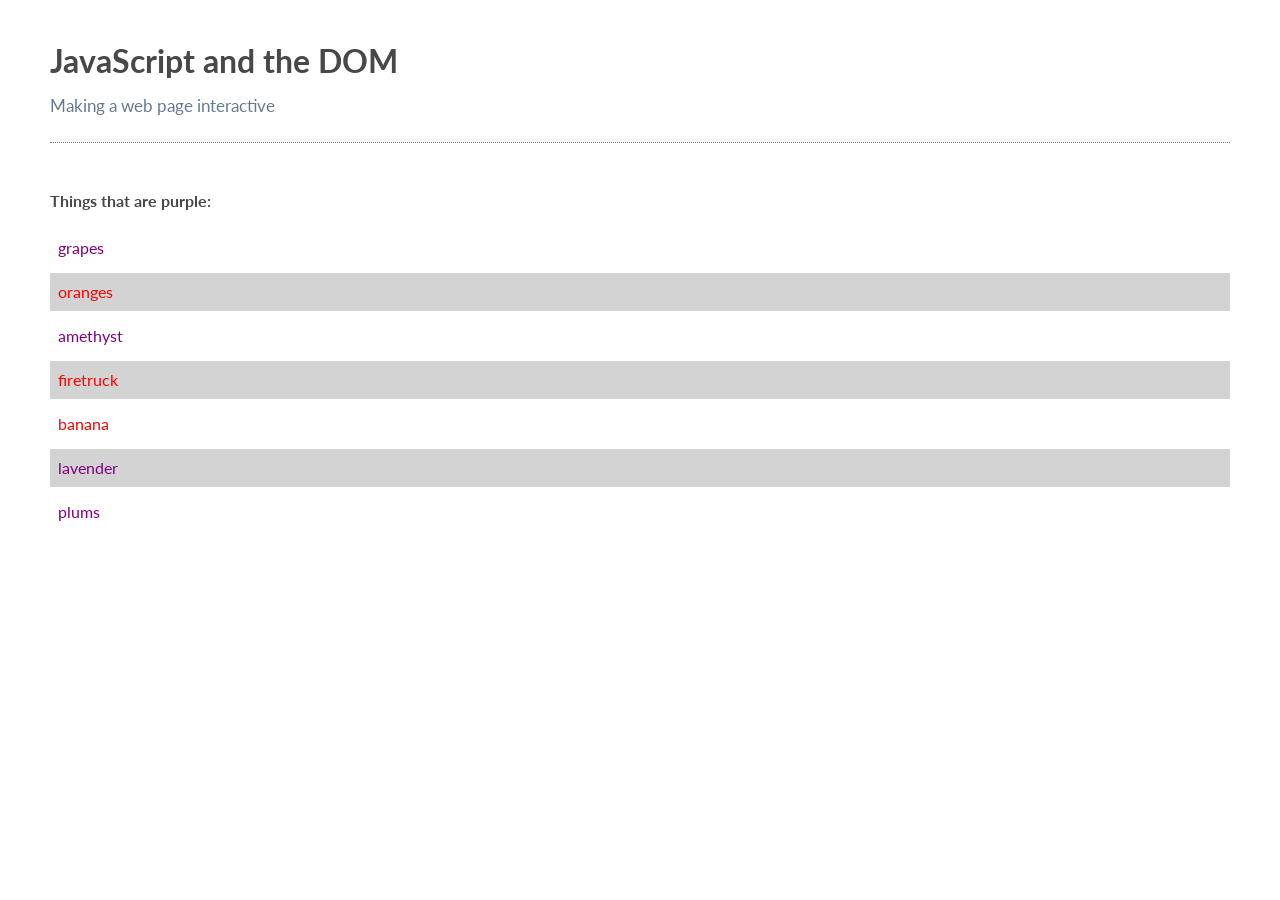
<file: Basics/index.html>
<!DOCTYPE html>
<html>
  <head>
    <title>JavaScript and the DOM</title>
    <link rel="stylesheet" href="css/style.css">
    <meta charset="utf-8">
  </head>
  <body>
    <h1 id="myHeading">JavaScript and the DOM</h1>
    <p>Making a web page interactive</p>
    <p title="label">Things that are purple:</p>
<ul>
  <li>grapes</li>
  <li class="error-not-purple">oranges</li>
  <li>amethyst</li>
  <li class="error-not-purple">firetruck</li>
  <li class="error-not-purple">banana</li>
  <li>lavender</li>
  <li>plums</li>
</ul>

    <script type="text/javascript" src="app.js"></script>
  </body>
</html>
</file>
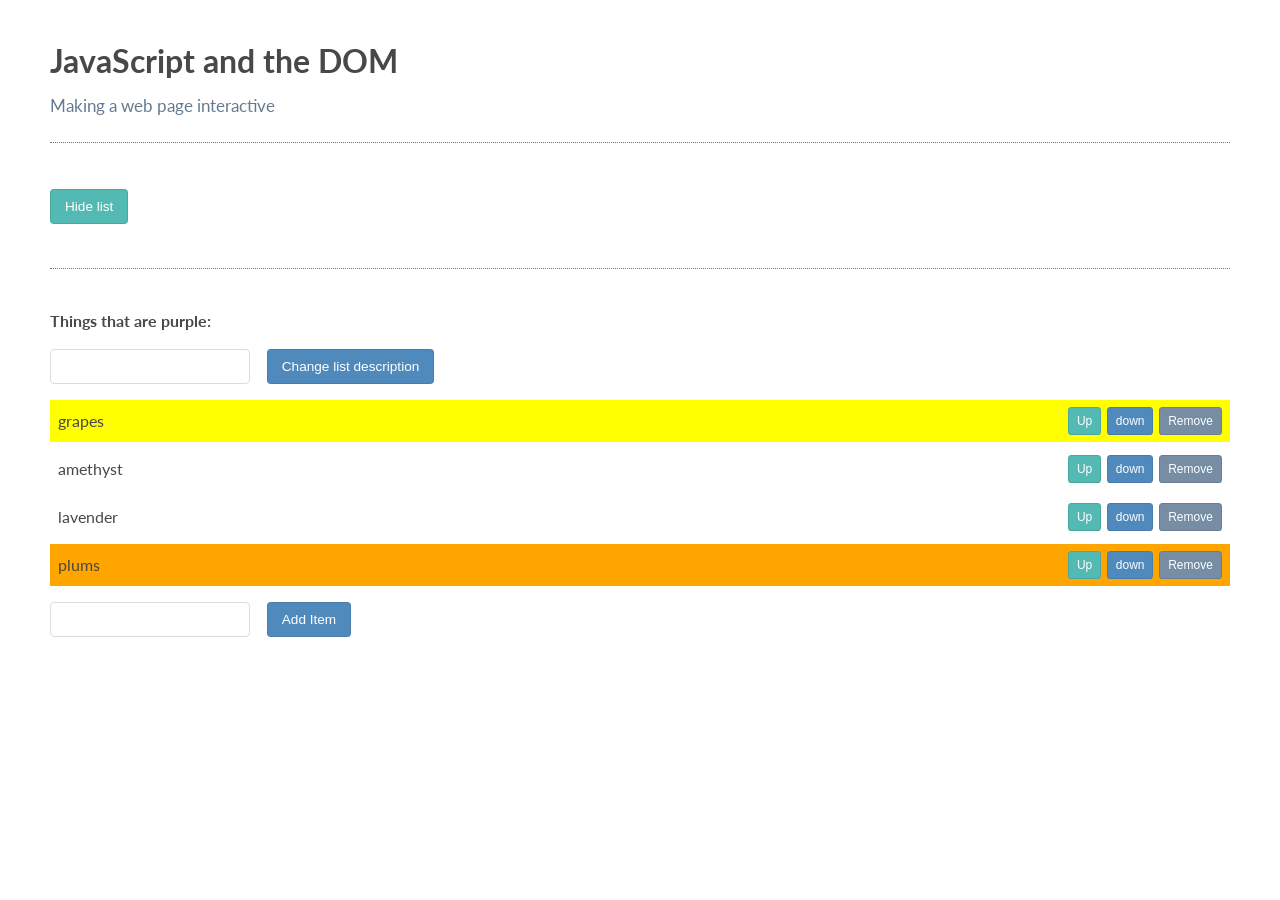
<file: ChangeDOM/index.html>
<!DOCTYPE html>
<html>
  <head>
    <title>JavaScript and the DOM</title>
    <link rel="stylesheet" href="css/style.css">
    <meta charset="utf-8">
  </head>
  <body>
    <h1 id="myHeading">JavaScript and the DOM</h1>
    <p>Making a web page interactive</p>
    <button type="button" name="button" id="toggleList">Hide list</button>
    <div class="list">
      <p class="description">Things that are purple:</p>
      <input type="text" class="description" name="" value="">
      <button class="description" type="button" name="button">Change list description</button>
      <ul>
        <li>grapes</li>
        <li>amethyst</li>
        <li>lavender</li>
        <li>plums</li>
      </ul>
      <input type="text" class="addItemInput" name="" value="">
      <button class="addItemButton" type="button" name="button">Add Item</button>
  </div>
    <script src="app.js"></script>
  </body>
</html>
</file>
<file: Basics/css/style.css>
@import 'https://fonts.googleapis.com/css?family=Lato:400,700';

body {
  color: #484848;
  font-family: 'Lato', sans-serif;
  padding: .45em 2.65em 3em;
  line-height: 1.5;
}
h1 {
  margin-bottom: 0;
}
h1 + p {
  font-size: 1.08em;
  color: #637a91;
  margin-top: .5em;
  margin-bottom: 2.65em;
  padding-bottom: 1.325em;
  border-bottom: 1px dotted;
}
ul {
  padding-left: 0;
  list-style: none;
}
li {
  padding: .45em .5em;
  margin-bottom: .35em;
  display: flex;
  align-items: center;
}
input,
button {
  font-size: .85em;
  padding: .65em 1em;
  border-radius: .3em;
  outline: 0;
}
input {
  border: 1px solid #dcdcdc;
  margin-right: 1em;
}
div {
  margin-top: 2.8em;
  padding: 1.5em 0 .5em;
  border-top: 1px dotted #637a91;
}
p.description,
p:nth-of-type(2) {
  font-weight: bold;
}
/* Buttons */
button {
  color: white;
  background: #508abc;
  border: solid 1px;
  border-color: rgba(0, 0, 0, .1);
  cursor: pointer;
}
button + button {
  margin-left: .5em;
}
p + button {
  background: #52bab3;
}
.list button + button {
  background: #768da3;
}
.list li button + button {
  background: #508abc;
}
li button:first-child {
  margin-left: auto;
  background: #52bab3;
}
.list li button:last-child {
  background: #768da3;
}
li button {
  font-size: .75em;
  padding: .5em .65em;
}
</file>
<file: ChangeDOM/css/style.css>
@import 'https://fonts.googleapis.com/css?family=Lato:400,700';

body {
  color: #484848;
  font-family: 'Lato', sans-serif;
  padding: .45em 2.65em 3em;
  line-height: 1.5;
}
h1 {
  margin-bottom: 0;
}
h1 + p {
  font-size: 1.08em;
  color: #637a91;
  margin-top: .5em;
  margin-bottom: 2.65em;
  padding-bottom: 1.325em;
  border-bottom: 1px dotted;
}
ul {
  padding-left: 0;
  list-style: none;
}
li {
  padding: .45em .5em;
  margin-bottom: .35em;
  display: flex;
  align-items: center;
}
input,
button {
  font-size: .85em;
  padding: .65em 1em;
  border-radius: .3em;
  outline: 0;
}
input {
  border: 1px solid #dcdcdc;
  margin-right: 1em;
}
div {
  margin-top: 2.8em;
  padding: 1.5em 0 .5em;
  border-top: 1px dotted #637a91;
}
p.description,
p:nth-of-type(2) {
  font-weight: bold;
}
/* Buttons */
button {
  color: white;
  background: #508abc;
  border: solid 1px;
  border-color: rgba(0, 0, 0, .1);
  cursor: pointer;
}
button + button {
  margin-left: .5em;
}
p + button {
  background: #52bab3;
}
.list button + button {
  background: #768da3;
}
.list li button + button {
  background: #508abc;
}
li button:first-child {
  margin-left: auto;
  background: #52bab3;
}
.list li button:last-child {
  background: #768da3;
}
li button {
  font-size: .75em;
  padding: .5em .65em;
}
</file>
